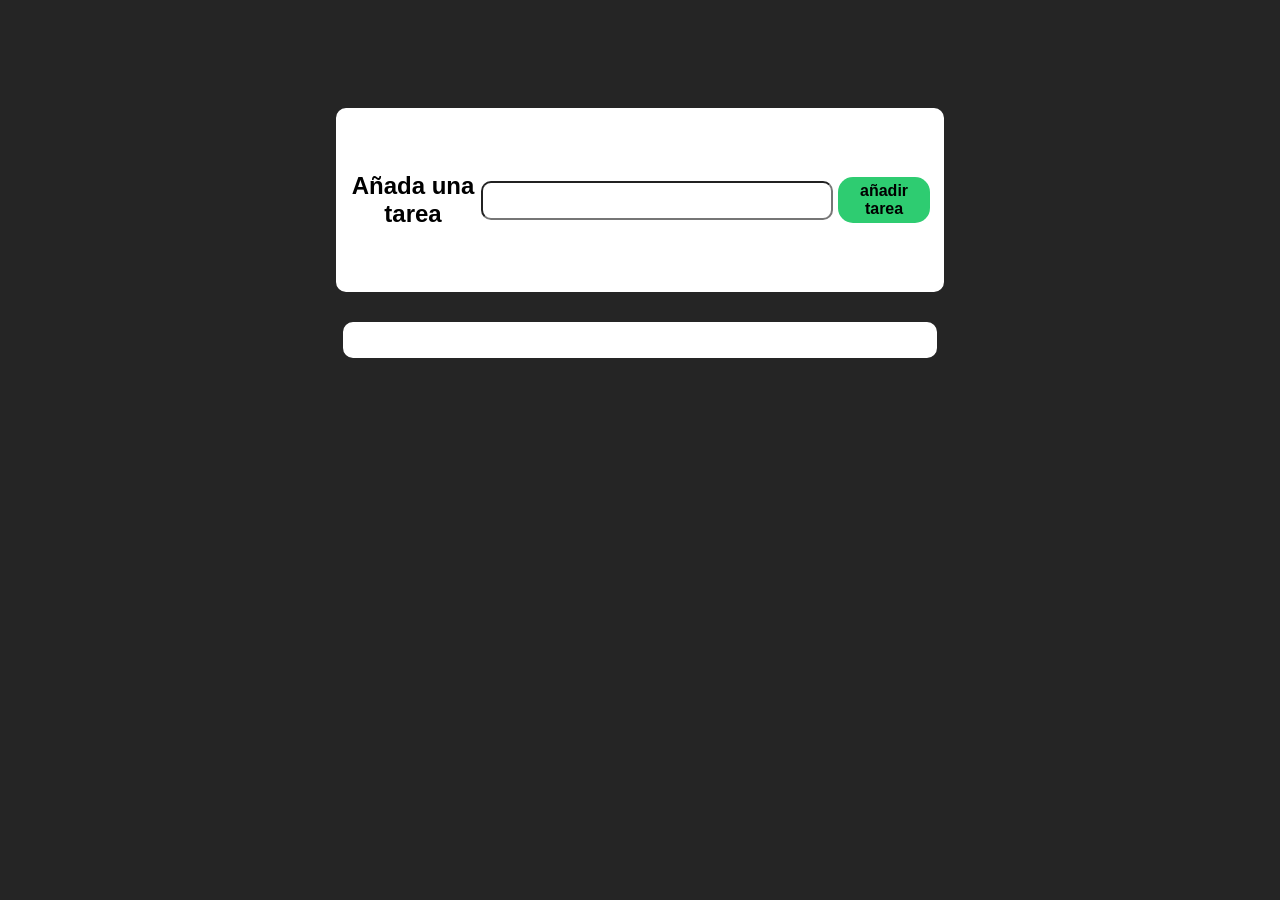
<file: index.html>
<!DOCTYPE html>
<html lang="en">
<head>
    <meta charset="UTF-8">
    <meta name="viewport" content="width=device-width, initial-scale=1.0">
    <link rel="stylesheet" href="style.css">
    <title>CRUD con HTML, CSS y JavaScript</title>
</head>
<body>
    <main>
        <section class="section-uno">
            <div class="content">
                <div class="card-taks">
                    <h1>Añada una tarea</h1>
                    <div class="elements-task">
                        <input class="input input-task" type="text" id="task">
                        <button class="btn btn-addTask" id="add-button">añadir tarea</button>
                    </div>
                </div>
                <div class="card-items">
                    <ul id="list-tasks">

                    </ul>
                </div>
            </div>
        </section>
    </main>
    <script src="main.js"></script>
</body>
</html>
</file>
<file: style.css>
body{
    background-color: #252525;
}
.section-uno{
    width: 100%;
    height: auto;
    display: flex;
    justify-content: center;
    align-items: center;
    padding-top: 100px;
}


.content{
    min-width: 1080px;;
    height: auto;
    display: flex;
    justify-content: center;
    align-items: center;
    flex-direction: column;
    gap: 30px;
}

.card-taks{
    width: 580px;
    height: 20vh;
    background-color: #ffffff;
    border: 2px #ffffff solid;
    border-radius: 10px;
    display: flex;
    justify-content: center;
    align-items: center;
    margin: 0;
    padding: 0px 12px;
    gap: 5px;
}

.card-taks h1{
    text-align: center;
    margin: 0;
    color: rgb(0, 0, 0);
    font-family: Arial, Helvetica, sans-serif;
    font-size: 24px;
}

.elements-task{
    display: flex;
    justify-content: center;
    align-items: center;
    gap: 5px;
}

input{
    width: 350px;
    height: 35px;
    border-radius: 10px;
    padding: 0px 16px;
}

.btn-addTask{
    padding: 5px 5px;
    background-color: #2ecc71;
    font-size: 16px;
    border:none ;
    border-radius: 15px;
    font-family:'Gill Sans', 'Gill Sans MT', Calibri, 'Trebuchet MS', sans-serif;
    font-weight: bold;
}

/* ESTILOS DE LOS ITEMS */
.card-items{
    width: 590px;
    height: auto;
    background-color: #ffffff;
    border: 2px #ffffff solid;
    border-radius: 10px;
}

.card-items ul{
    list-style: none;
    display: flex;
    flex-direction: column;
    gap: 15px;
    padding: 0px 8px;
}
.card-items ul li{
    display: flex;
    justify-content: space-between;
    align-items: center;
    background-color: #ffffff;
    text-align: center;
    border-radius: 10px;
    border: 2px #252525 solid;
}



.card-items ul li p{
    padding: 0px 16px;
    font-family:'Gill Sans', 'Gill Sans MT', Calibri, 'Trebuchet MS', sans-serif;
    font-weight: bold;
}

.button-style{
    display: flex;
    align-items: center;
    padding: 0px 16px;
    gap: 15px;
}

.button-style .btn{
    padding: 5px 5px;
    border: none;
    border-radius: 10px;
}

.button-style .btn-remove{
    font-family:'Gill Sans', 'Gill Sans MT', Calibri, 'Trebuchet MS', sans-serif;
    font-weight: bold;
    background-color: #e74c3c;
}
.button-style .btn-edit{
    font-weight: bold;
    font-family:'Gill Sans', 'Gill Sans MT', Calibri, 'Trebuchet MS', sans-serif;
    background-color: #eb984e;
}

/* 
    Este estilo se aplica para todos los li ya que el que tengo en el javascript de la 
    opcion de editar no se aplican 
 */

li{
    padding: 0px 16px;
    font-family:'Gill Sans', 'Gill Sans MT', Calibri, 'Trebuchet MS', sans-serif;
    font-weight: bold; 
}

.btn-saveTask{
    padding: 5px 5px;
    background-color: #2ecc71;
    font-size: 16px;
    border:none ;
    border-radius: 15px;
    font-family:'Gill Sans', 'Gill Sans MT', Calibri, 'Trebuchet MS', sans-serif;
    font-weight: bold;
}
</file>
